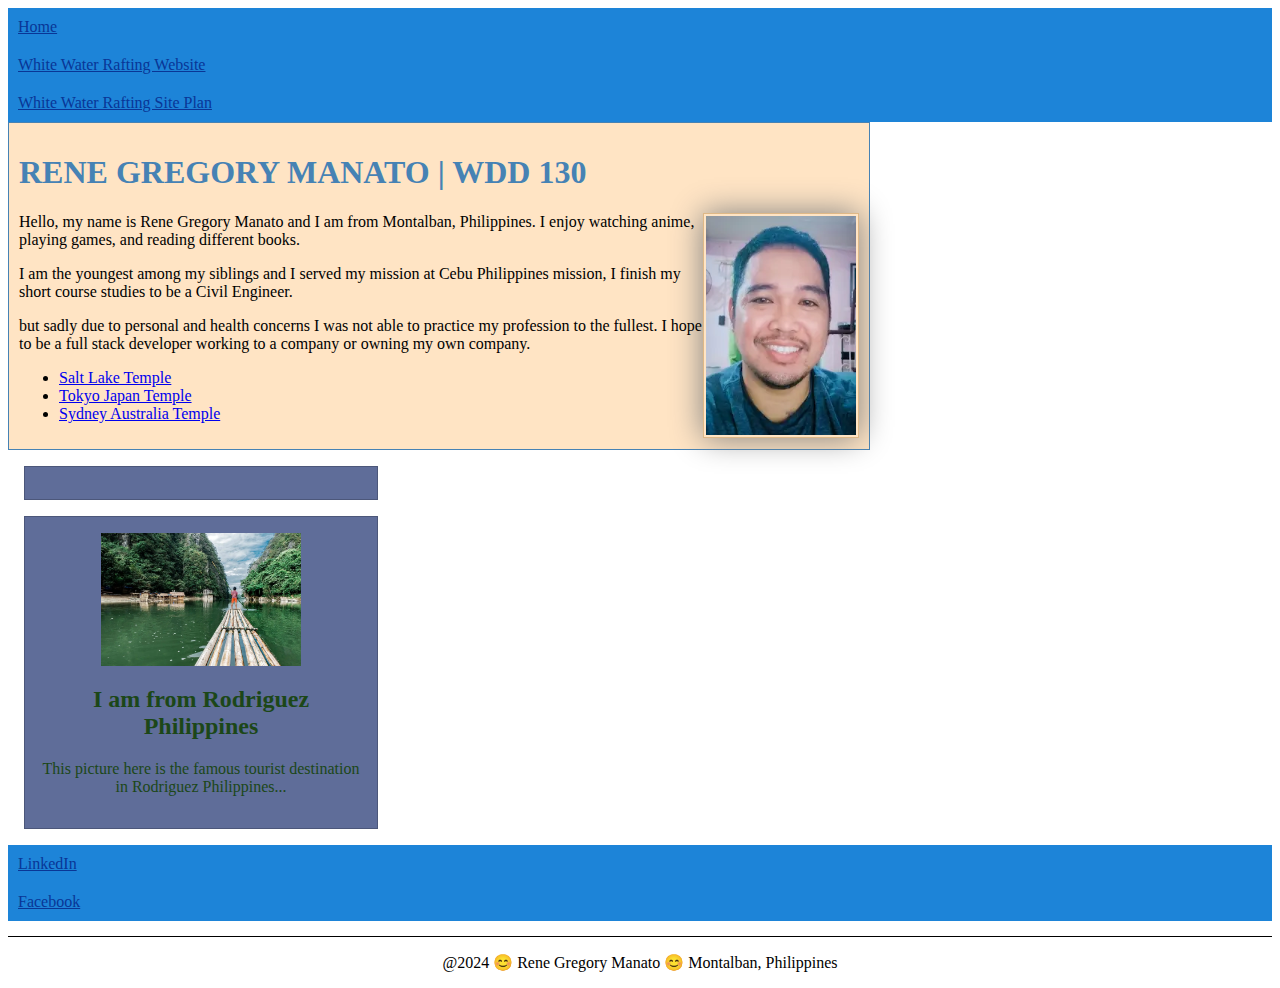
<file: index.html>
<!DOCTYPE html>
<html lang="en-US">
<head>
  <meta charset="UTF-8">
  <meta name="description" content="RENE GREGORY MANATO | Enhance Home Page.">
  <meta name="author" content="Rene Gregory Manato">
  <meta name="viewport" content="width=device-width, initial-scale=1.0">
  <title>RENE GREGORY MANATO | WDD 130</title>
  <link href="styles/style.css" rel="stylesheet">
</head>
<body>
<header></header>
<nav>
  <a href="#">Home</a>
  <a href="wwr/">White Water Rafting Website</a>
  <a href="wwr/site-plan-rafting.html">White Water Rafting Site Plan</a>
</nav>
<main>
  <h1>RENE GREGORY MANATO | WDD 130</h1>
  <img src="images/profile.webp" alt="Hello, my name is Rene" width="200">
  <p>Hello, my name is Rene Gregory Manato and I am from Montalban, Philippines. I enjoy watching anime, playing games, and reading different books.</p>
  <p>I am the youngest among my siblings and I served my mission at Cebu Philippines mission, I finish my short course studies to be a Civil Engineer.</p>
  <p>but sadly due to personal and health concerns I was not able to practice my profession to the fullest. I hope to be a full stack developer working to a company or owning my own company.</p>
     <!-- clickable content -->
    <ul class="box">
        <li><a href="https://www.churchofjesuschrist.org/temples/details/salt-lake-temple?lang=eng" target="_blank">Salt Lake Temple</a></li>
        <li><a href="https://www.churchofjesuschrist.org/temples/details/tokyo-japan-temple?lang=eng" target="_blank">Tokyo Japan Temple</a></li>
        <li><a href="https://www.churchofjesuschrist.org/temples/details/sydney-australia-temple?lang=eng" target="_blank">Sydney Australia Temple</a></li>
    </ul>
</main>
</body>
<!-- Last modified: 2024-05-25 -->
<aside class="box">
  <!-- Your existing aside content -->
</aside>
<nav>
  <aside class="box">
    <img src="images/wawadamrizal.webp" alt="Profile Image" class="profile-image">
    <h2>I am from Rodriguez Philippines</h2>
    <p>This picture here is the famous tourist destination in Rodriguez Philippines...</p>
  </aside>


  <!-- Your existing navigation links -->
  <a href="https://linkedin.com" target="_blank">LinkedIn</a>
  <a href="https://facebook.com" target="_blank">Facebook</a>
</nav>
<footer>
  <p>@2024 😊 Rene Gregory Manato 😊 Montalban, Philippines</p>
</footer>

</html>
</file>
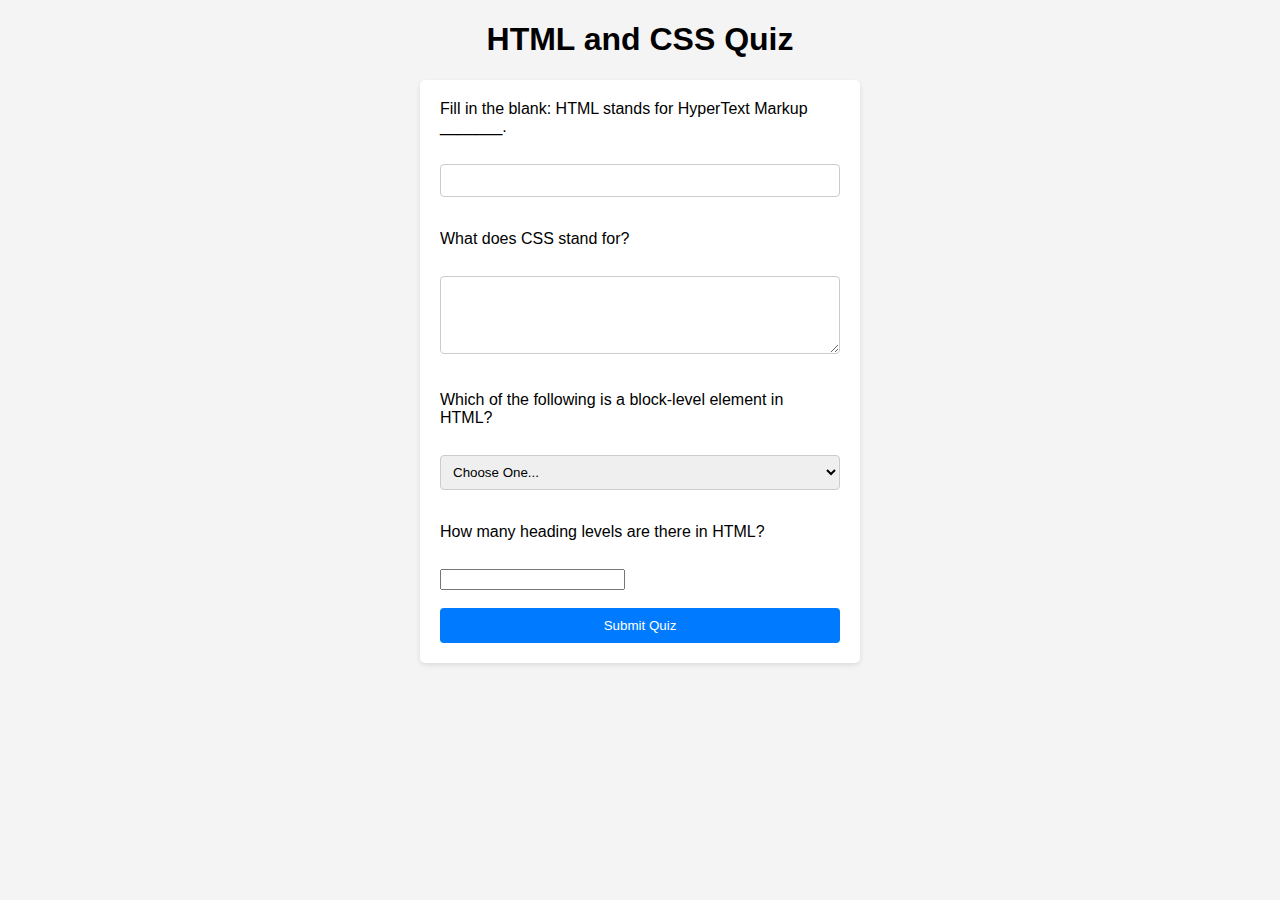
<file: week05/quiz.html>
<!DOCTYPE html>
<html lang="en">
<head>
<meta charset="UTF-8">
<meta name="viewport" content="width=device-width, initial-scale=1.0">
<title>HTML and CSS Quiz</title>
<link rel="stylesheet" href="styles/quiz.css">
</head>
<body>
<h1>HTML and CSS Quiz</h1>
<form action="submit_quiz" method="post">
  <label for="q1">Fill in the blank: HTML stands for HyperText Markup _______.</label><br>
  <input type="text" id="q1" name="q1" required><br><br>

  <label for="q2">What does CSS stand for?</label><br>
  <textarea id="q2" name="q2" rows="4" cols="50" required></textarea><br><br>

  <label for="q3">Which of the following is a block-level element in HTML?</label><br>
  <select id="q3" name="q3" required>
    <option value="" selected disabled>Choose One...</option>
    <option value="p">Paragraph</option>
    <option value="span">Span</option>
    <option value="a">Anchor</option>
  </select><br><br>

  <label for="q4">How many heading levels are there in HTML?</label><br>
  <input type="number" id="q4" name="q4" min="1" required><br><br>

  <button type="submit">Submit Quiz</button>
</form>
</body>
</html>
</file>
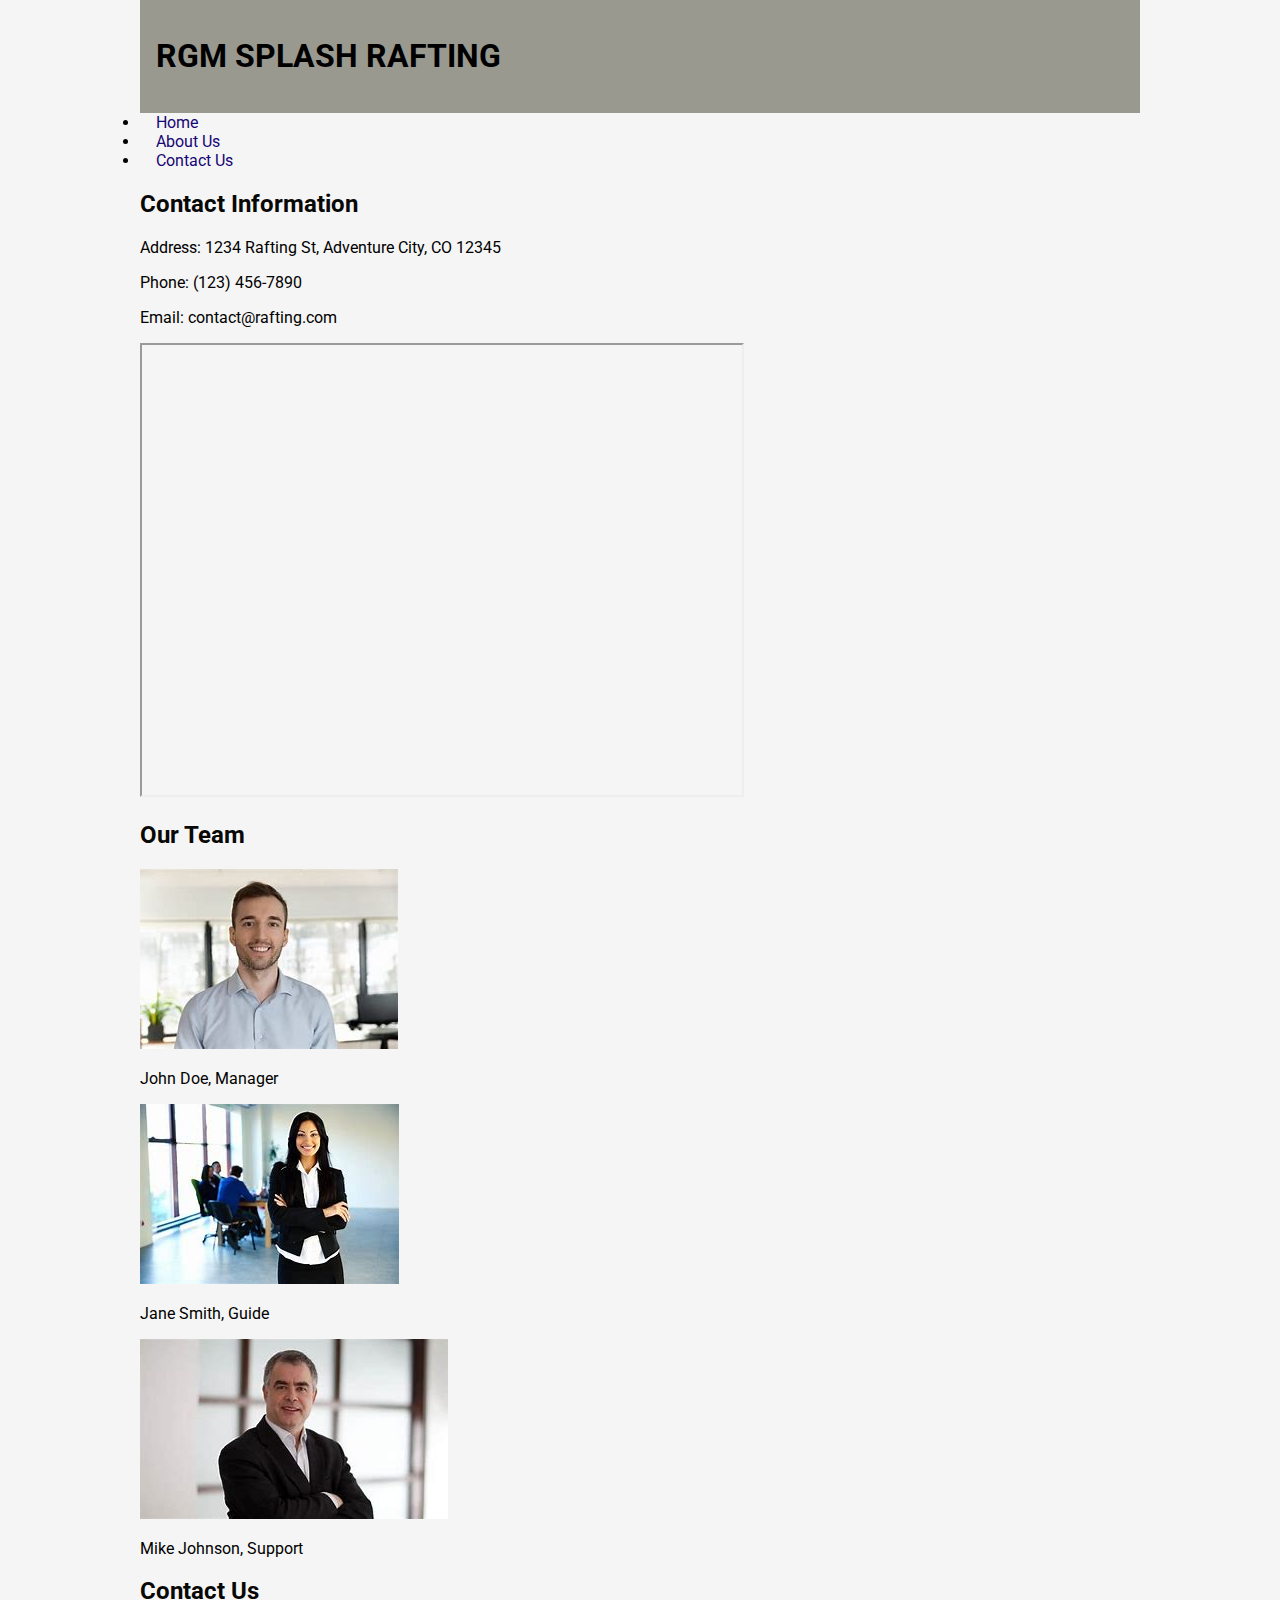
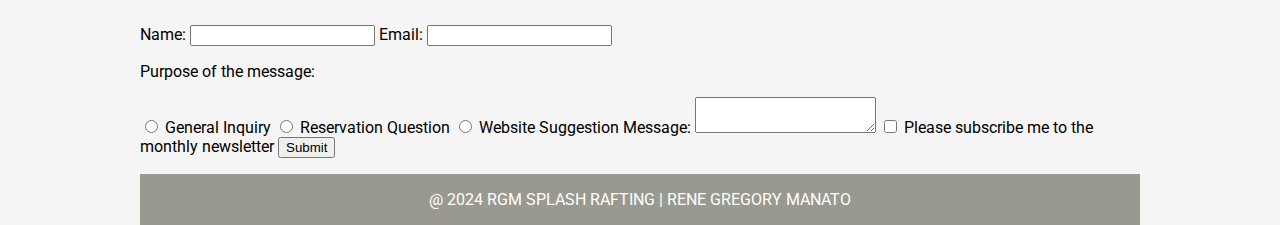
<file: wwr/contact.html>
<!DOCTYPE html>
<html lang="en">
<head>
    <meta charset="UTF-8">
    <meta name="viewport" content="width=device-width, initial-scale=1.0">
    <title>Contact Us - RGM SPLASH RAFTING</title>
    <meta name="description" content="Get in touch with RGM SPLASH RAFTING for general inquiries, reservations, or website suggestions.">
    <link rel="stylesheet" href="styles/rafting.css">
</head>
<body>
    <header>
        <h1>RGM SPLASH RAFTING</h1>
    </header>
    <nav>
      <li><a href="index.html">Home</a></li> 
      <li><a href="about.html">About Us</a></li>
      <li><a href="contact.html">Contact Us</a></li>
    </nav>
    <main>
        <section id="company-info">
            <h2>Contact Information</h2>
            <p>Address: 1234 Rafting St, Adventure City, CO 12345</p>
            <p>Phone: (123) 456-7890</p>
            <p>Email: contact@rafting.com</p>
            <iframe src="https://www.google.com/maps/embed?pb=..." width="600" height="450" allowfullscreen="" loading="lazy"></iframe>
        </section>
        <section id="employees">
            <h2>Our Team</h2>
            <div class="employee">
                <img src="images/OIP (2).jpg" alt="Employee 1">
                <p>John Doe, Manager</p>
            </div>
            <div class="employee">
                <img src="images/OIP (1).jpg" alt="Employee 2">
                <p>Jane Smith, Guide</p>
            </div>
            <div class="employee">
                <img src="images/OIP (3).jpg" alt="Employee 3">
                <p>Mike Johnson, Support</p>
            </div>
        </section>
        <section id="contact-form">
            <h2>Contact Us</h2>
            <form action="submit_form.php" method="post">
                <label for="name">Name:</label>
                <input type="text" id="name" name="name" required>
                <label for="email">Email:</label>
                <input type="email" id="email" name="email" required>
                <p>Purpose of the message:</p>
                <label><input type="radio" name="purpose" value="general" required> General Inquiry</label>
                <label><input type="radio" name="purpose" value="reservation"> Reservation Question</label>
                <label><input type="radio" name="purpose" value="suggestion"> Website Suggestion</label>
                <label for="message">Message:</label>
                <textarea id="message" name="message" required></textarea>
                <label><input type="checkbox" name="subscribe"> Please subscribe me to the monthly newsletter</label>
                <button type="submit">Submit</button>
            </form>
        </section>
    </main>
    <footer>
       @ 2024 RGM SPLASH RAFTING | RENE GREGORY MANATO
    </footer>
</body>
</html>
</file>
<file: styles/style.css>
main {
    max-width: 840px;
    border: 1px solid steelblue;
    background-color: bisque;
    padding: 10px;
}

nav a{
    color: rgb(9, 54, 150);
    background-color: rgb(29, 132, 216);
    padding: 10px;
    display: block;
}

h1 {
    color: steelblue;
}
aside {
    width: 20em;
    margin: 1em;
    border: 1px solid rgba(0, 0, 0, 0.2);
    padding: 1em;
    background-color: #5f6d99;
    color: #1c4718;
    text-align: center;
}

main img {
    float: right;
    width:150px;
    height: auto;
    border: 1px solid burlywood;
    padding: 2px;
    box-shadow: 0 0 30px grey;
}

.profile-image{
    display:block;
    margin:0 auto;
    width: 200px;
    height: auto;
}

p {
    padding: 0;
}

footer {
    margin-top: 15px;
    border-top: 1px solid #000;
    text-align: center;
}
</file>
<file: week05/styles/quiz.css>
body {
    font-family: Arial, sans-serif;
    margin: 0;
    padding: 0;
    background-color: #f4f4f4;
  }
  
  h1 {
    text-align: center;
  }
  
  form {
    max-width: 400px;
    margin: 20px auto;
    padding: 20px;
    background-color: #fff;
    border-radius: 5px;
    box-shadow: 0 2px 5px rgba(0, 0, 0, 0.1);
  }
  
  label {
    display: block;
    margin-bottom: 10px;
  }
  
  input[type="text"],
  textarea,
  select {
    width: 100%;
    padding: 8px;
    margin-bottom: 15px;
    border: 1px solid #ccc;
    border-radius: 4px;
    box-sizing: border-box;
  }
  
  button {
    width: 100%;
    padding: 10px;
    background-color: #007bff;
    color: #fff;
    border: none;
    border-radius: 4px;
    cursor: pointer;
  }
  
  button:hover {
    background-color: #0056b3;
  }
</file>
<file: wwr/styles/rafting.css>
@import url("https://fonts.googleapis.com/css2?family=Roboto:wght@400;700&display=swap");

:root {
  --primary-color: #99998f;
  --secondary-color: #ffc107;
  --text-color: #333;
  --background-color: #f5f5f5;
}

body {
  font-family: "Roboto", sans-serif;
  color: rgb(0, 0, 0);
  background-color:  #f5f5f5;
  margin: 0;
  padding: 0;
  max-width: 1000px;
  margin: 0 auto;
}

header {
  background-color: var(--primary-color);
  padding: 1em;
  display: flex;
  justify-content: space-between;
  align-items: center;
}

header img {
  height: 100px;
}

nav a {
  color: #170675;
  text-decoration: none;
  margin-left: 1em;
}

.hero {
  position: relative;
  text-align: center;
}

.hero img {
  width: 100%;
  height: auto;
  display: block;
}

.hero h1 {
  position: absolute;
  top: 50%;
  left: 50%;
  transform: translate(-50%, -50%);
  color: #fff;
  background-color: rgba(0, 0, 0, 0.5);
  padding: 0.5em 1em;
}

.hero article {
  position: absolute;
  bottom: 20px;
  right: 20px;
  background-color: rgba(78, 74, 74, 0.8);
  padding: 1em;
  text-align: left;
}

.hero article img {
  float: inline-end;
  margin-left: 1em;
  width: 150px;
  height: auto;
}

section {
  margin: 1em 0;
}

section h2 {
  color: #080806;
}

footer {
  background-color: var(--primary-color);
  color: #fff;
  text-align: center;
  padding: 1em;
}

footer a {
  margin: 0 0.5em;
}

footer a img {
  height: 30px;
}

footer a {
  text-decoration: none; /* Removing underline from social media links */
}
</file>
